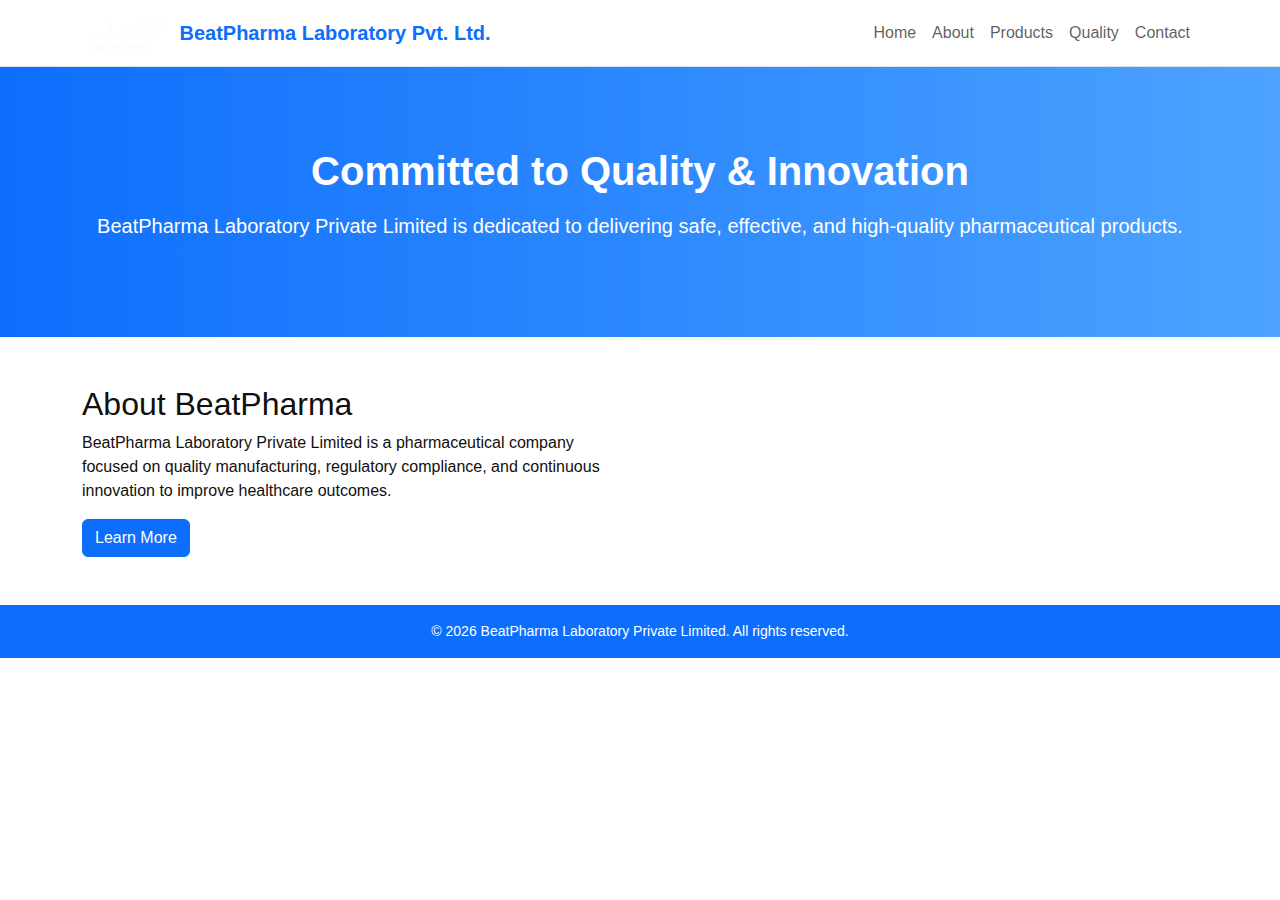
<file: index.html>
<!DOCTYPE html>
<html lang="en">
<head>
    <meta charset="UTF-8">
    <title>BeatPharma Laboratory Private Limited</title>
    <meta name="viewport" content="width=device-width, initial-scale=1">

    <!-- Bootstrap -->
    <link href="https://cdn.jsdelivr.net/npm/bootstrap@5.3.2/dist/css/bootstrap.min.css" rel="stylesheet">

    <!-- Custom CSS -->
    <link rel="stylesheet" href="css/style.css">
</head>
<body>

<!-- Navbar -->
<nav class="navbar navbar-expand-lg navbar-light bg-white border-bottom">
  <div class="container">
    <a class="navbar-brand d-flex align-items-center" href="index.html">
  <img src="images/logo.png" alt="BeatPharma Logo" height="40" class="me-2">
  <span class="fw-bold text-primary">BeatPharma Laboratory Pvt. Ltd.</span>
</a>
    <button class="navbar-toggler" type="button" data-bs-toggle="collapse" data-bs-target="#navbarNav">
      <span class="navbar-toggler-icon"></span>
    </button>
    <div class="collapse navbar-collapse" id="navbarNav">
      <ul class="navbar-nav ms-auto">
        <li class="nav-item"><a class="nav-link" href="index.html">Home</a></li>
        <li class="nav-item"><a class="nav-link" href="about.html">About</a></li>
        <li class="nav-item"><a class="nav-link" href="products.html">Products</a></li>
        <li class="nav-item"><a class="nav-link" href="quality.html">Quality</a></li>
        <li class="nav-item"><a class="nav-link" href="contact.html">Contact</a></li>
      </ul>
    </div>
  </div>
</nav>

<!-- Hero Section -->
<section class="hero text-center">
  <div class="container">
    <h1 class="fw-bold">Committed to Quality & Innovation</h1>
    <p class="lead mt-3">
      BeatPharma Laboratory Private Limited is dedicated to delivering safe,
      effective, and high-quality pharmaceutical products.
    </p>
  </div>
</section>

<!-- About Preview -->
<section class="container my-5">
  <div class="row">
    <div class="col-md-6">
      <h2>About BeatPharma</h2>
      <p>
        BeatPharma Laboratory Private Limited is a pharmaceutical company
        focused on quality manufacturing, regulatory compliance, and
        continuous innovation to improve healthcare outcomes.
      </p>
      <a href="about.html" class="btn btn-primary">Learn More</a>
    </div>
  </div>
</section>

<!-- Footer -->
<footer class="bg-primary text-white text-center py-3">
  <p class="mb-0">
    © 2026 BeatPharma Laboratory Private Limited. All rights reserved.
  </p>
</footer>

<script src="https://cdn.jsdelivr.net/npm/bootstrap@5.3.2/dist/js/bootstrap.bundle.min.js"></script>
</body>
</html>
</file>
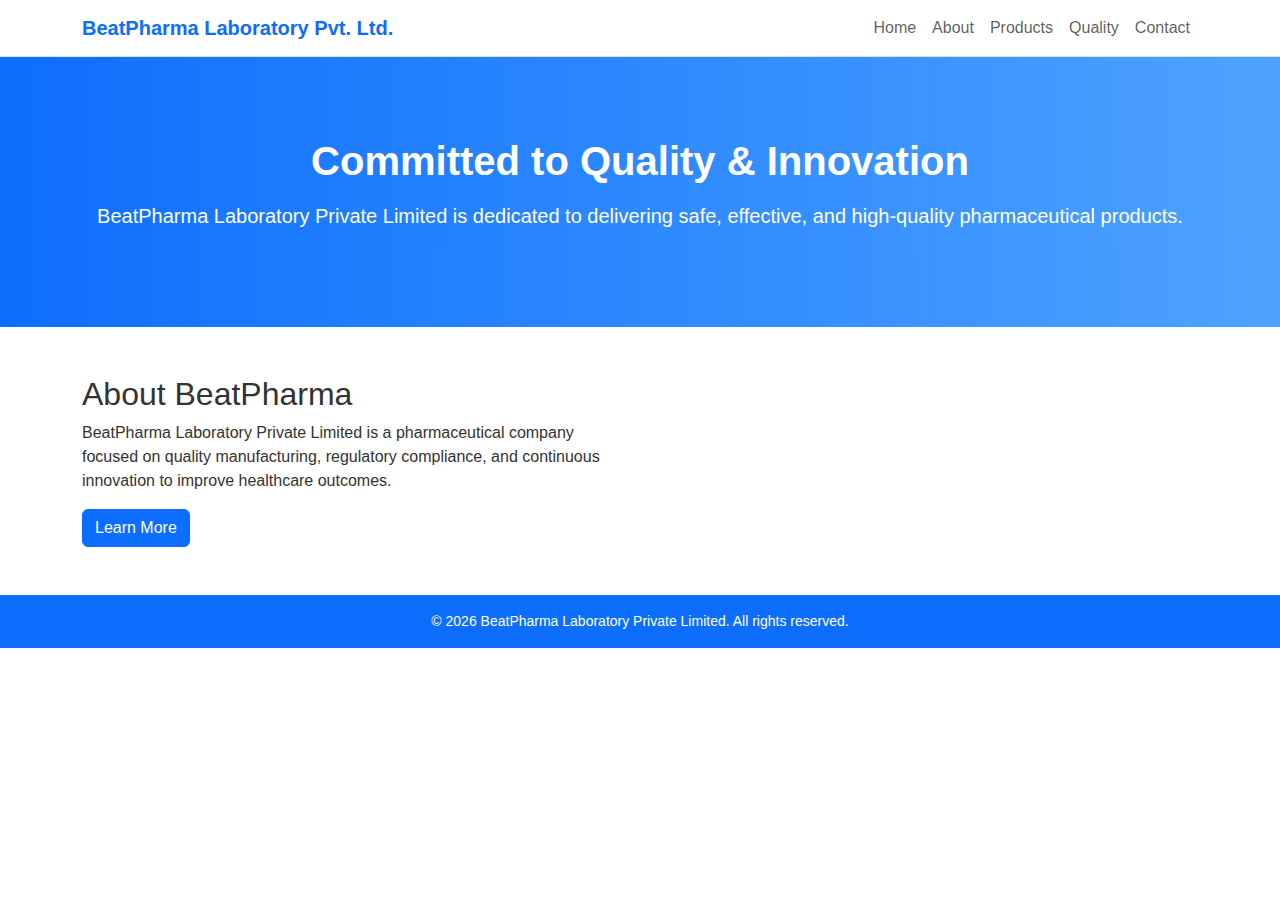
<file: beatpharma-website/index.html>
<!DOCTYPE html>
<html lang="en">
<head>
    <meta charset="UTF-8">
    <title>BeatPharma Laboratory Private Limited</title>
    <meta name="viewport" content="width=device-width, initial-scale=1">

    <!-- Bootstrap -->
    <link href="https://cdn.jsdelivr.net/npm/bootstrap@5.3.2/dist/css/bootstrap.min.css" rel="stylesheet">

    <!-- Custom CSS -->
    <link rel="stylesheet" href="css/style.css">
</head>
<body>

<!-- Navbar -->
<nav class="navbar navbar-expand-lg navbar-light bg-white border-bottom">
  <div class="container">
    <a class="navbar-brand fw-bold text-primary" href="index.html">
      BeatPharma Laboratory Pvt. Ltd.
    </a>
    <button class="navbar-toggler" type="button" data-bs-toggle="collapse" data-bs-target="#navbarNav">
      <span class="navbar-toggler-icon"></span>
    </button>
    <div class="collapse navbar-collapse" id="navbarNav">
      <ul class="navbar-nav ms-auto">
        <li class="nav-item"><a class="nav-link" href="index.html">Home</a></li>
        <li class="nav-item"><a class="nav-link" href="about.html">About</a></li>
        <li class="nav-item"><a class="nav-link" href="products.html">Products</a></li>
        <li class="nav-item"><a class="nav-link" href="quality.html">Quality</a></li>
        <li class="nav-item"><a class="nav-link" href="contact.html">Contact</a></li>
      </ul>
    </div>
  </div>
</nav>

<!-- Hero Section -->
<section class="hero text-center">
  <div class="container">
    <h1 class="fw-bold">Committed to Quality & Innovation</h1>
    <p class="lead mt-3">
      BeatPharma Laboratory Private Limited is dedicated to delivering safe,
      effective, and high-quality pharmaceutical products.
    </p>
  </div>
</section>

<!-- About Preview -->
<section class="container my-5">
  <div class="row">
    <div class="col-md-6">
      <h2>About BeatPharma</h2>
      <p>
        BeatPharma Laboratory Private Limited is a pharmaceutical company
        focused on quality manufacturing, regulatory compliance, and
        continuous innovation to improve healthcare outcomes.
      </p>
      <a href="about.html" class="btn btn-primary">Learn More</a>
    </div>
  </div>
</section>

<!-- Footer -->
<footer class="bg-primary text-white text-center py-3">
  <p class="mb-0">
    © 2026 BeatPharma Laboratory Private Limited. All rights reserved.
  </p>
</footer>

<script src="https://cdn.jsdelivr.net/npm/bootstrap@5.3.2/dist/js/bootstrap.bundle.min.js"></script>
</body>
</html>
</file>
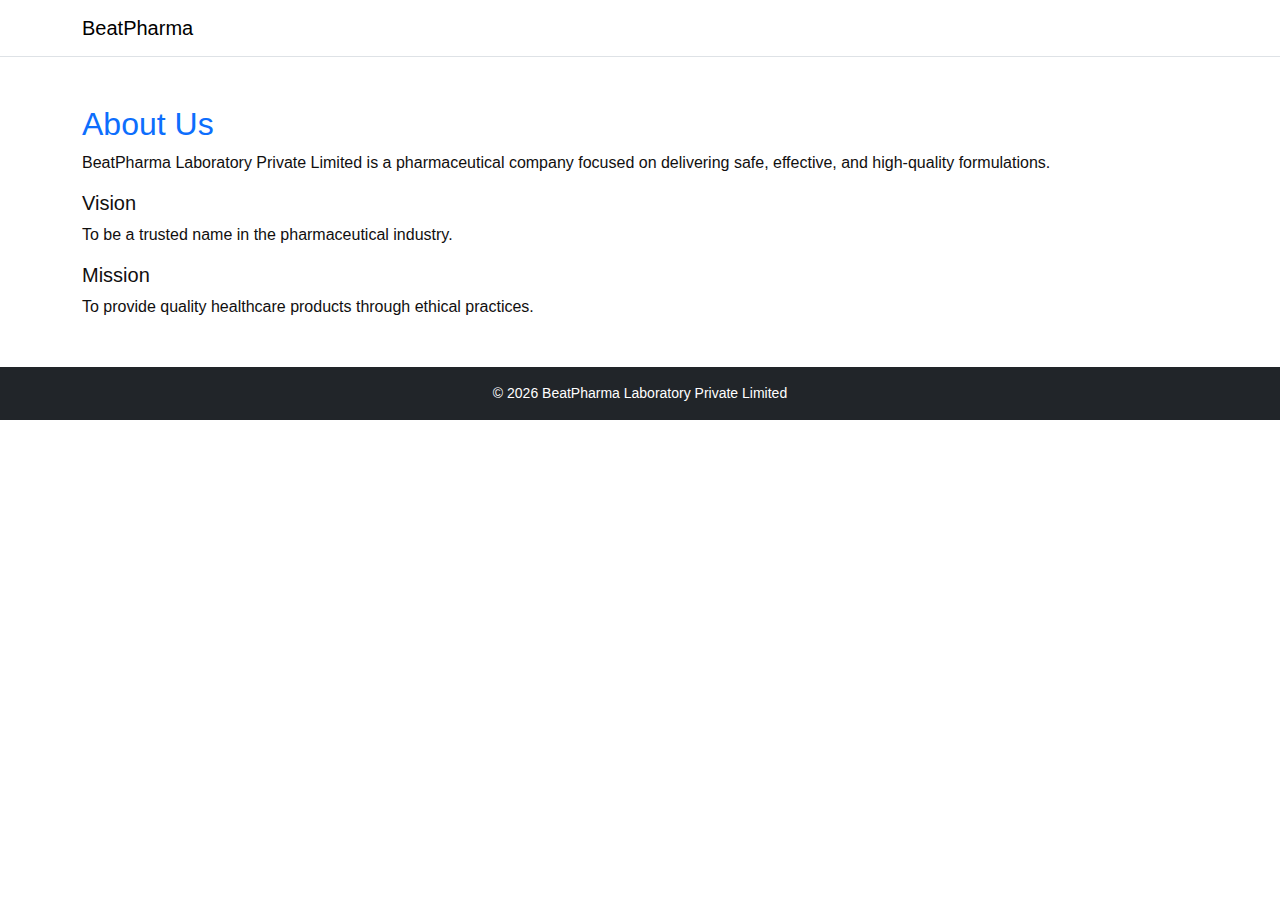
<file: about.html>
<!DOCTYPE html>
<html lang="en">
<head>
<meta charset="UTF-8">
<title>About Us | BeatPharma</title>
<meta name="viewport" content="width=device-width, initial-scale=1">

<link href="https://cdn.jsdelivr.net/npm/bootstrap@5.3.2/dist/css/bootstrap.min.css" rel="stylesheet">
<link rel="stylesheet" href="css/style.css">
</head>

<body>
<nav class="navbar navbar-expand-lg navbar-light bg-white border-bottom">
  <div class="container">
    <a class="navbar-brand" href="index.html">BeatPharma</a>
  </div>
</nav>

<section class="container my-5">
  <h2 class="text-primary">About Us</h2>
  <p>
    BeatPharma Laboratory Private Limited is a pharmaceutical company
    focused on delivering safe, effective, and high-quality formulations.
  </p>

  <h5>Vision</h5>
  <p>To be a trusted name in the pharmaceutical industry.</p>

  <h5>Mission</h5>
  <p>To provide quality healthcare products through ethical practices.</p>
</section>

<footer class="bg-dark text-white text-center py-3">
  © 2026 BeatPharma Laboratory Private Limited
</footer>
</body>
</html>
</file>
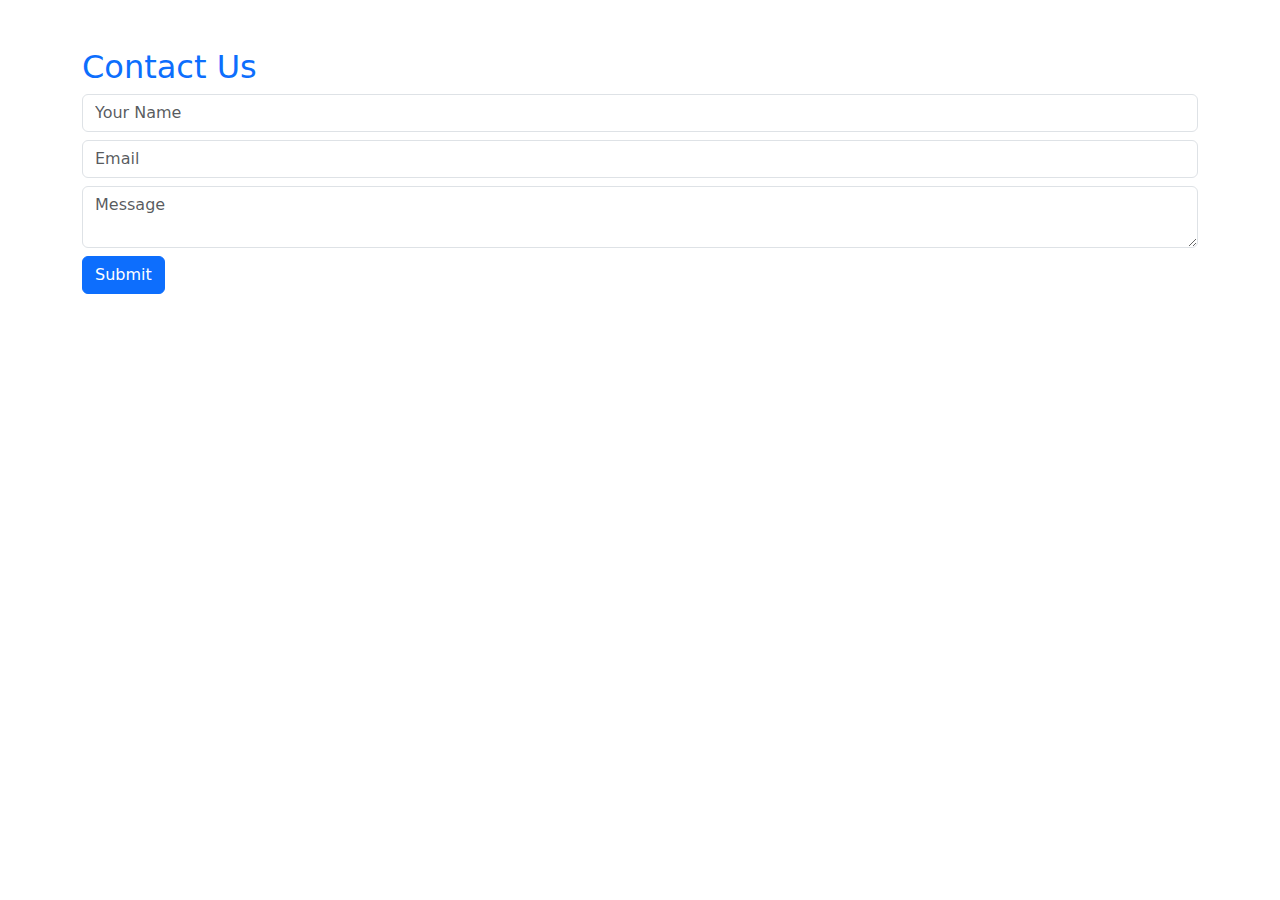
<file: contact.html>
<!DOCTYPE html>
<html lang="en">
<head>
<meta charset="UTF-8">
<title>Contact | BeatPharma</title>
<meta name="viewport" content="width=device-width, initial-scale=1">

<link href="https://cdn.jsdelivr.net/npm/bootstrap@5.3.2/dist/css/bootstrap.min.css" rel="stylesheet">
</head>

<body>
<section class="container my-5">
<h2 class="text-primary">Contact Us</h2>

<form name="contact" method="POST" data-netlify="true">
<input type="hidden" name="form-name" value="contact">

<input class="form-control mb-2" name="name" placeholder="Your Name" required>
<input class="form-control mb-2" name="email" placeholder="Email" required>
<textarea class="form-control mb-2" name="message" placeholder="Message"></textarea>

<button class="btn btn-primary">Submit</button>
</form>
</section>
</body>
</html>
</file>
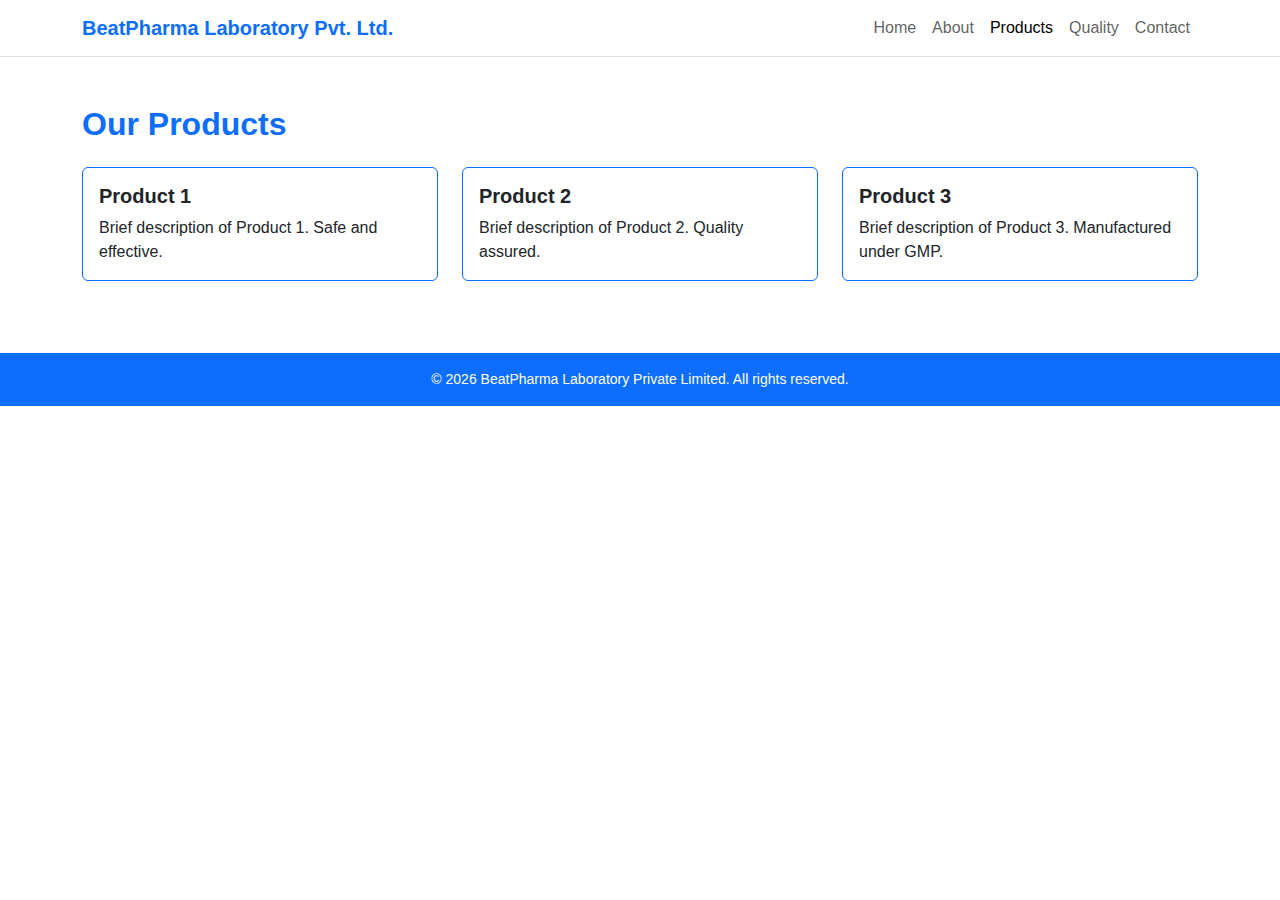
<file: products.html>
<!DOCTYPE html>
<html lang="en">
<head>
    <meta charset="UTF-8">
    <title>Products - BeatPharma Laboratory Private Limited</title>
    <meta name="viewport" content="width=device-width, initial-scale=1">
    <link href="https://cdn.jsdelivr.net/npm/bootstrap@5.3.2/dist/css/bootstrap.min.css" rel="stylesheet">
    <link rel="stylesheet" href="css/style.css">
</head>
<body>

<!-- Navbar -->
<nav class="navbar navbar-expand-lg navbar-light bg-white border-bottom">
  <div class="container">
    <a class="navbar-brand fw-bold text-primary" href="index.html">
      BeatPharma Laboratory Pvt. Ltd.
    </a>
    <button class="navbar-toggler" type="button" data-bs-toggle="collapse" data-bs-target="#navbarNav">
      <span class="navbar-toggler-icon"></span>
    </button>
    <div class="collapse navbar-collapse" id="navbarNav">
      <ul class="navbar-nav ms-auto">
        <li class="nav-item"><a class="nav-link" href="index.html">Home</a></li>
        <li class="nav-item"><a class="nav-link" href="about.html">About</a></li>
        <li class="nav-item"><a class="nav-link active" href="products.html">Products</a></li>
        <li class="nav-item"><a class="nav-link" href="quality.html">Quality</a></li>
        <li class="nav-item"><a class="nav-link" href="contact.html">Contact</a></li>
      </ul>
    </div>
  </div>
</nav>

<!-- Products Section -->
<section class="container my-5">
    <h2 class="text-primary fw-bold mb-4">Our Products</h2>
    <div class="row" id="product-list">

        <!-- Product Item Example -->
        <div class="col-md-4 mb-4">
            <div class="card h-100 border-primary">
                <div class="card-body">
                    <h5 class="card-title fw-bold">Product 1</h5>
                    <p class="card-text">Brief description of Product 1. Safe and effective.</p>
                </div>
            </div>
        </div>

        <div class="col-md-4 mb-4">
            <div class="card h-100 border-primary">
                <div class="card-body">
                    <h5 class="card-title fw-bold">Product 2</h5>
                    <p class="card-text">Brief description of Product 2. Quality assured.</p>
                </div>
            </div>
        </div>

        <div class="col-md-4 mb-4">
            <div class="card h-100 border-primary">
                <div class="card-body">
                    <h5 class="card-title fw-bold">Product 3</h5>
                    <p class="card-text">Brief description of Product 3. Manufactured under GMP.</p>
                </div>
            </div>
        </div>

    </div>
</section>

<!-- Footer -->
<footer class="bg-primary text-white text-center py-3">
  <p class="mb-0">
    © 2026 BeatPharma Laboratory Private Limited. All rights reserved.
  </p>
</footer>

<script src="https://cdn.jsdelivr.net/npm/bootstrap@5.3.2/dist/js/bootstrap.bundle.min.js"></script>
</body>
</html>
</file>
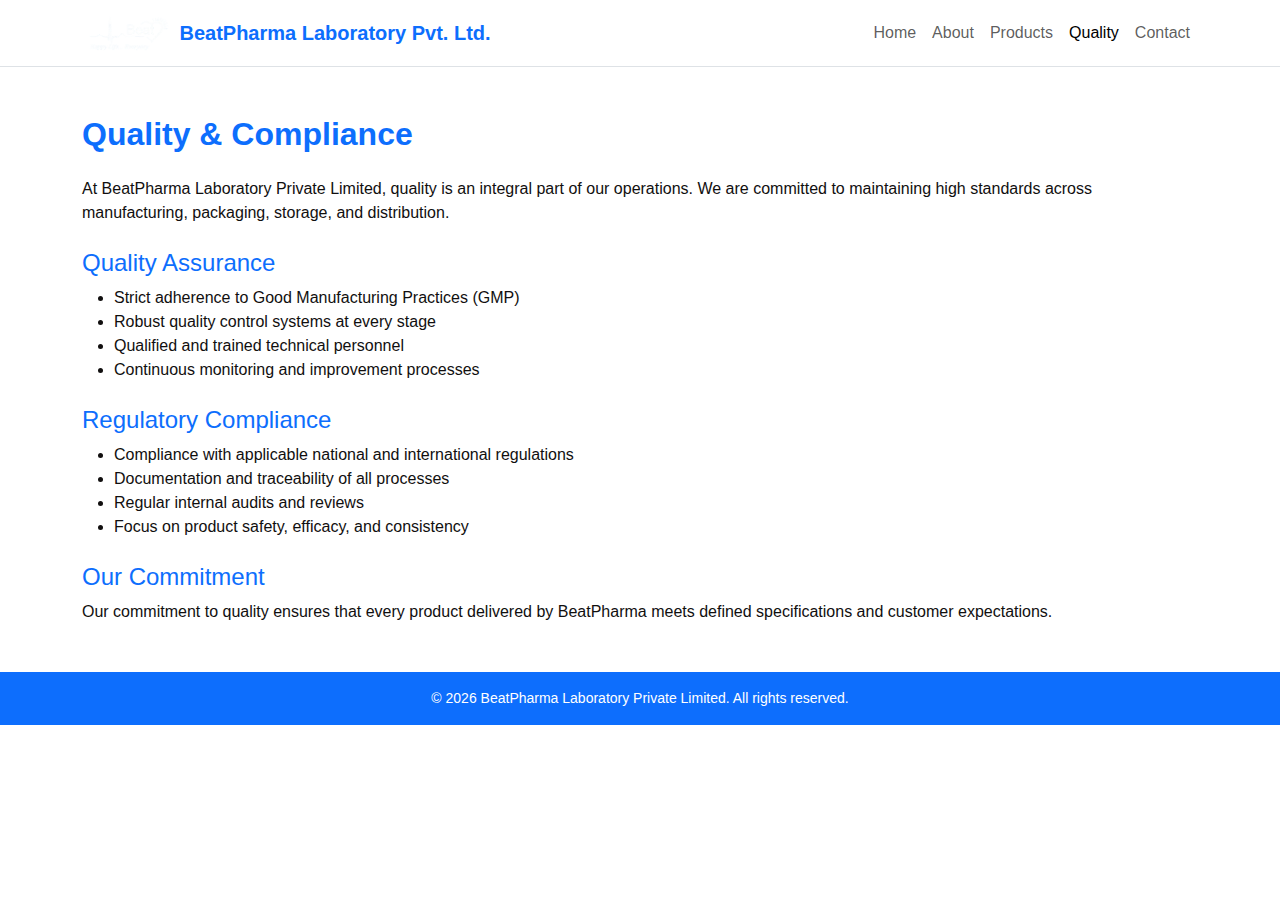
<file: quality.html>
<!DOCTYPE html>
<html lang="en">
<head>
    <meta charset="UTF-8">
    <title>Quality & Compliance - BeatPharma Laboratory Private Limited</title>
    <meta name="viewport" content="width=device-width, initial-scale=1">
    <link href="https://cdn.jsdelivr.net/npm/bootstrap@5.3.2/dist/css/bootstrap.min.css" rel="stylesheet">
    <link rel="stylesheet" href="css/style.css">
</head>
<body>

<!-- Navbar -->
<nav class="navbar navbar-expand-lg navbar-light bg-white border-bottom">
  <div class="container">
    <a class="navbar-brand d-flex align-items-center" href="index.html">
      <img src="images/logo.png" alt="BeatPharma Logo" height="40" class="me-2">
      <span class="fw-bold text-primary">BeatPharma Laboratory Pvt. Ltd.</span>
    </a>
    <button class="navbar-toggler" type="button" data-bs-toggle="collapse" data-bs-target="#navbarNav">
      <span class="navbar-toggler-icon"></span>
    </button>
    <div class="collapse navbar-collapse" id="navbarNav">
      <ul class="navbar-nav ms-auto">
        <li class="nav-item"><a class="nav-link" href="index.html">Home</a></li>
        <li class="nav-item"><a class="nav-link" href="about.html">About</a></li>
        <li class="nav-item"><a class="nav-link" href="products.html">Products</a></li>
        <li class="nav-item"><a class="nav-link active" href="quality.html">Quality</a></li>
        <li class="nav-item"><a class="nav-link" href="contact.html">Contact</a></li>
      </ul>
    </div>
  </div>
</nav>

<!-- Quality Section -->
<section class="container my-5">
    <h2 class="text-primary fw-bold mb-4">Quality & Compliance</h2>

    <p>
        At BeatPharma Laboratory Private Limited, quality is an integral part of
        our operations. We are committed to maintaining high standards across
        manufacturing, packaging, storage, and distribution.
    </p>

    <h4 class="mt-4 text-primary">Quality Assurance</h4>
    <ul>
        <li>Strict adherence to Good Manufacturing Practices (GMP)</li>
        <li>Robust quality control systems at every stage</li>
        <li>Qualified and trained technical personnel</li>
        <li>Continuous monitoring and improvement processes</li>
    </ul>

    <h4 class="mt-4 text-primary">Regulatory Compliance</h4>
    <ul>
        <li>Compliance with applicable national and international regulations</li>
        <li>Documentation and traceability of all processes</li>
        <li>Regular internal audits and reviews</li>
        <li>Focus on product safety, efficacy, and consistency</li>
    </ul>

    <h4 class="mt-4 text-primary">Our Commitment</h4>
    <p>
        Our commitment to quality ensures that every product delivered by
        BeatPharma meets defined specifications and customer expectations.
    </p>
</section>

<!-- Footer -->
<footer class="bg-primary text-white text-center py-3">
  <p class="mb-0">
    © 2026 BeatPharma Laboratory Private Limited. All rights reserved.
  </p>
</footer>

<script src="https://cdn.jsdelivr.net/npm/bootstrap@5.3.2/dist/js/bootstrap.bundle.min.js"></script>
</body>
</html>
</file>
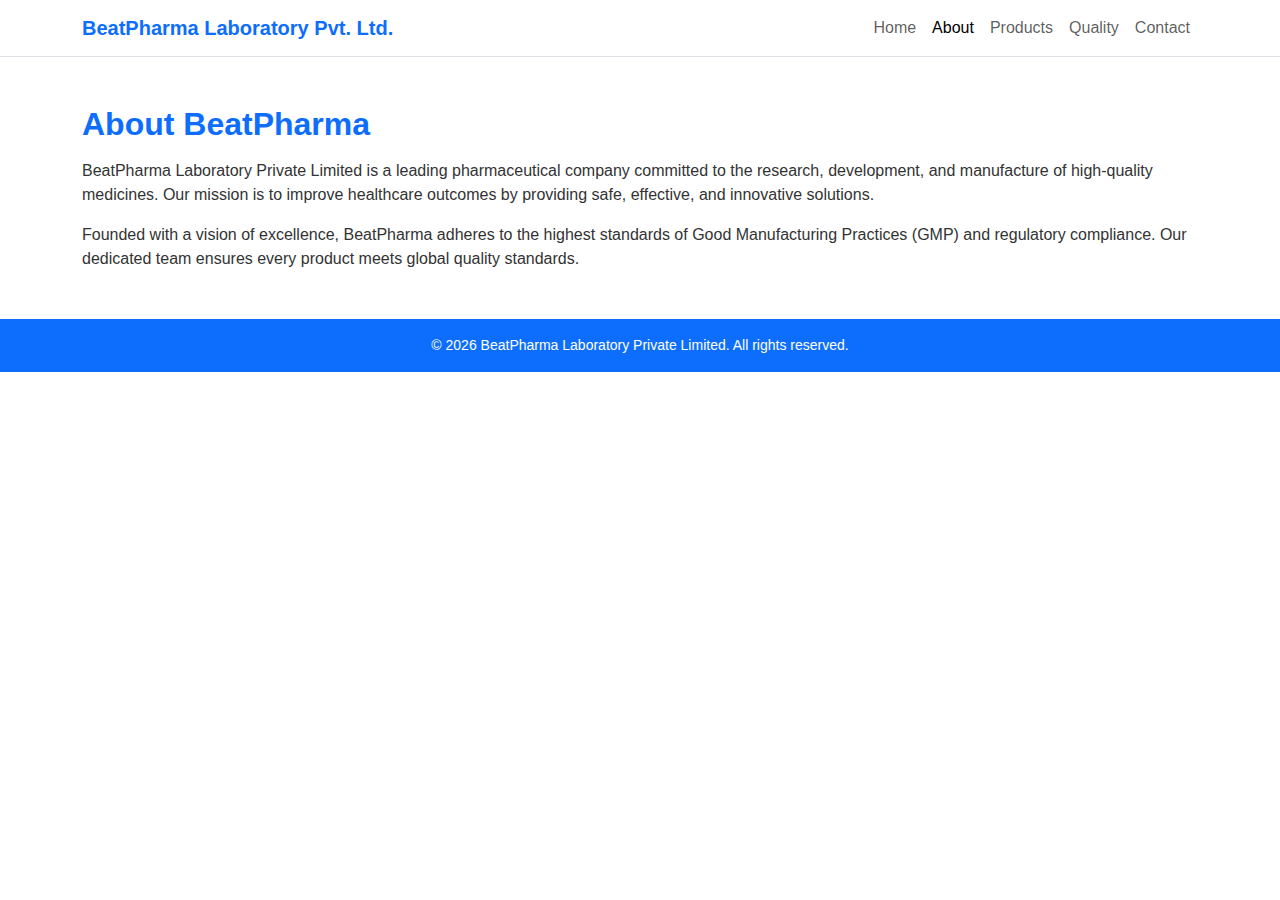
<file: beatpharma-website/about.html>
<!DOCTYPE html>
<html lang="en">
<head>
    <meta charset="UTF-8">
    <title>About Us - BeatPharma Laboratory Private Limited</title>
    <meta name="viewport" content="width=device-width, initial-scale=1">
    <link href="https://cdn.jsdelivr.net/npm/bootstrap@5.3.2/dist/css/bootstrap.min.css" rel="stylesheet">
    <link rel="stylesheet" href="css/style.css">
</head>
<body>

<!-- Navbar -->
<nav class="navbar navbar-expand-lg navbar-light bg-white border-bottom">
  <div class="container">
    <a class="navbar-brand fw-bold text-primary" href="index.html">
      BeatPharma Laboratory Pvt. Ltd.
    </a>
    <button class="navbar-toggler" type="button" data-bs-toggle="collapse" data-bs-target="#navbarNav">
      <span class="navbar-toggler-icon"></span>
    </button>
    <div class="collapse navbar-collapse" id="navbarNav">
      <ul class="navbar-nav ms-auto">
        <li class="nav-item"><a class="nav-link" href="index.html">Home</a></li>
        <li class="nav-item"><a class="nav-link active" href="about.html">About</a></li>
        <li class="nav-item"><a class="nav-link" href="products.html">Products</a></li>
        <li class="nav-item"><a class="nav-link" href="quality.html">Quality</a></li>
        <li class="nav-item"><a class="nav-link" href="contact.html">Contact</a></li>
      </ul>
    </div>
  </div>
</nav>

<!-- About Section -->
<section class="container my-5">
    <h2 class="text-primary fw-bold mb-3">About BeatPharma</h2>
    <p>
        BeatPharma Laboratory Private Limited is a leading pharmaceutical company committed
        to the research, development, and manufacture of high-quality medicines. Our mission
        is to improve healthcare outcomes by providing safe, effective, and innovative solutions.
    </p>
    <p>
        Founded with a vision of excellence, BeatPharma adheres to the highest standards of
        Good Manufacturing Practices (GMP) and regulatory compliance. Our dedicated team
        ensures every product meets global quality standards.
    </p>
</section>

<!-- Footer -->
<footer class="bg-primary text-white text-center py-3">
  <p class="mb-0">
    © 2026 BeatPharma Laboratory Private Limited. All rights reserved.
  </p>
</footer>

<script src="https://cdn.jsdelivr.net/npm/bootstrap@5.3.2/dist/js/bootstrap.bundle.min.js"></script>
</body>
</html>
</file>
<file: css/style.css>
body {
    font-family: Arial, Helvetica, sans-serif;
    color: #110f0f;
}

.hero {
    background: linear-gradient(90deg, #0d6efd, #4da3ff);
    color: white;
    padding: 80px 20px;
}

.nav-link {
    font-weight: 500;
}

footer {
    font-size: 14px;
}
</file>
<file: beatpharma-website/css/style.css>
body {
    font-family: Arial, Helvetica, sans-serif;
    color: #333;
}

.hero {
    background: linear-gradient(90deg, #0d6efd, #4da3ff);
    color: white;
    padding: 80px 20px;
}

.nav-link {
    font-weight: 500;
}

footer {
    font-size: 14px;
}
</file>
